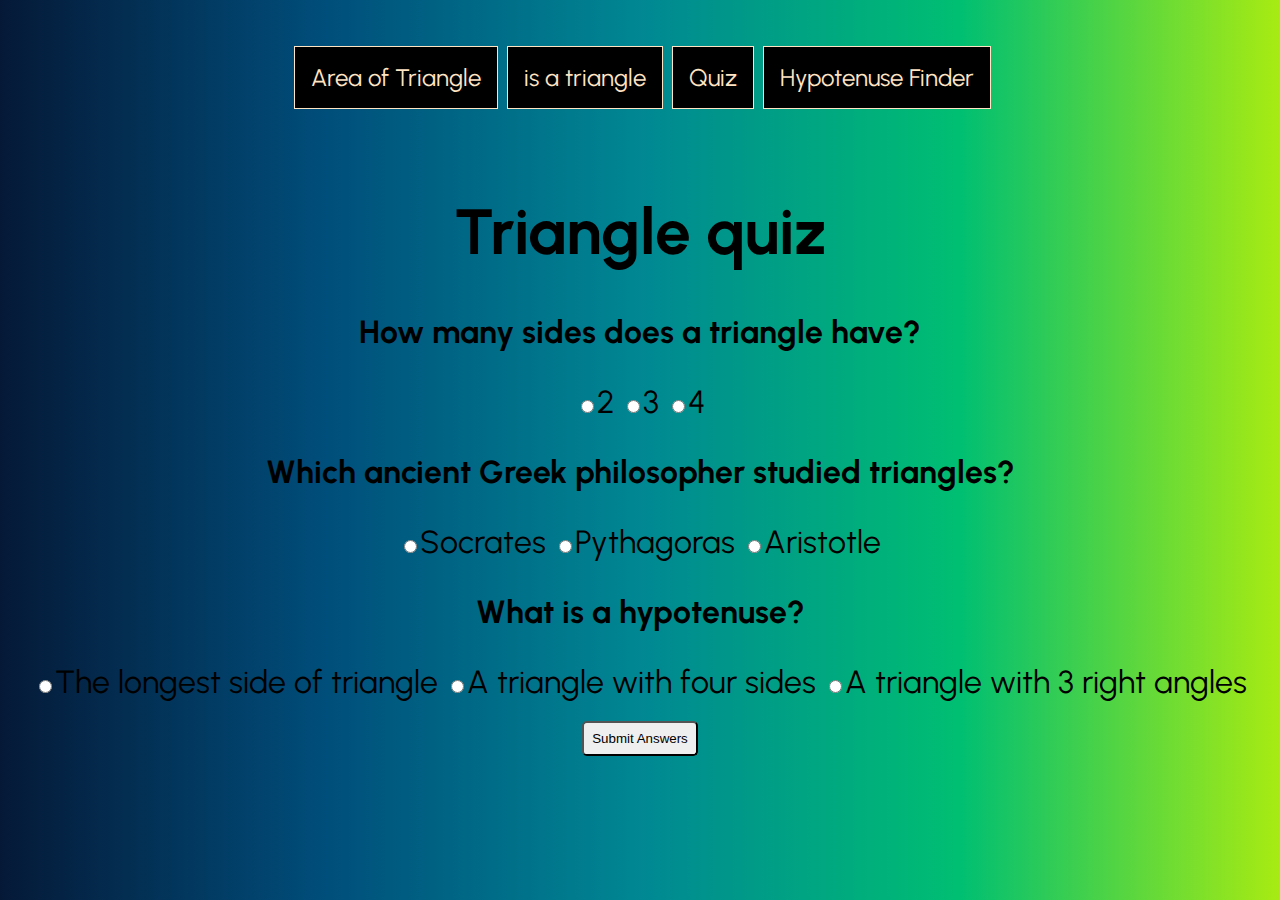
<file: quiz.html>
<!DOCTYPE html>
<html lang="en">
<head>
    <meta charset="UTF-8">
    <meta http-equiv="X-UA-Compatible" content="IE=edge">
    <meta name="viewport" content="width=device-width, initial-scale=1.0">
    <link rel="stylesheet" href="index.css">
    <title>Triangle quiz</title>
</head>
<body>
    <nav>
        <a class="links" href="/area.html">Area of Triangle</a>
        <a class="links" href="/istriangle.html">is a triangle</a>
        <a class="links" href="/quiz.html">Quiz</a>
        <a class="links" href="/hypotenuse.html">Hypotenuse Finder</a>
    </nav>
    <h1 class="header">Triangle quiz</h1>
    <form class="quiz-form">
        <div class="question-container">
            <p>How many sides does a triangle have?</p>
            <label for=""><input type="radio" name="question1" value="2" >2</label>
            <label for=""><input type="radio" name="question1" value="3" >3</label>
            <label for=""><input type="radio" name="question1" value="4" >4</label>
        </div>
        <div class="question-container">
            <p>Which ancient Greek philosopher studied triangles?</p>
            <label for=""><input type="radio" name="question2" value="Socrates" >Socrates</label>
            <label for=""><input type="radio" name="question2" value="Pythagoras" >Pythagoras</label>
            <label for=""><input type="radio" name="question2" value="Aristotle" >Aristotle</label>
        </div>

        <div class="question-container">
            <p>What is a hypotenuse? </p>
            <label for=""><input  type="radio" name="question3" value="The longest side of triangle" >The longest side of triangle</label>
            <label for=""><input type="radio" name="question3" value="A triangle with four sides" >A triangle with four sides</label>
            <label for=""><input type="radio" name="question3" value="A triangle with 3 right angles" >A triangle with 3 right angles</label>
        </div>
        
        
    </form>
    <button class="btn-all" id="submit-answer">Submit Answers</button>
    <div class="output-all" id="output"></div>
    
    <script src="/quiz.js"></script>
</body>
</html>
</file>
<file: index.css>
@import url('https://fonts.googleapis.com/css2?family=Urbanist:ital@1&display=swap');

body{
    font-family: 'Urbanist', sans-serif;
    background-image: linear-gradient(to right, #051937, #004d7a, #008793, #00bf72, #a8eb12);
}

.header{
    color: rgb(0, 0, 0);
    text-align: center;
    font-size: 400%;
    margin-top: 8%;
    font-weight: bold;
}



nav{
    text-align: center;
    margin-top: 5% ;
}
.links{
    padding: 1rem;
    margin-left: 5px;
    text-decoration: none;
    color: bisque;
    font-size: 150%;
    border:1px solid bisque;
    background-color: black;
}
/* hypotenuse */
.hypo-label{
    text-align: center;
    color: whitesmoke;
    display: block;
    padding-bottom: 20px;
    padding-top: 10px;
    font-size: 1.5rem;
}
.hypo-input{
    margin-left: auto;
    margin-right: auto;
    display: block;
    width: 100%rem;
    padding: 1rem;
    font-size: 1.2rem;
    
}
#hypotenuse-btn{
    display: block;
    margin-right: auto;
    margin-left: auto;
    margin-top: 20px;
    padding: 0.5rem;
    border-radius: 0.3rem;
}

#output{
    text-align: center;
    padding-top: 20px;
    font-size: 2rem;
    font-weight: bolder;

}

/* area of triangle */
.area-label{
    text-align: center;
    color: whitesmoke;
    display: block;
    padding-bottom: 20px;
    padding-top: 10px;
    font-size: 1.5rem;}

.btn-all{
    display: block;
    margin-right: auto;
    margin-left: auto;
    margin-top: 20px;
    padding: 0.5rem;
    border-radius: 0.3rem;
}
.output-all{
    text-align: center;
    padding-top: 20px;
    font-size: 2rem;
    font-weight: bolder;
}
.label-all{
    text-align: center;
    color: whitesmoke;
    display: block;
    padding-bottom: 20px;
    padding-top: 10px;
    font-size: 1.5rem;
}
.question-container{
    text-align: center;
    font-size: 2rem;
}
.question-container p{
    font-weight: bolder;
    font-size: 2rem;
}
</file>
